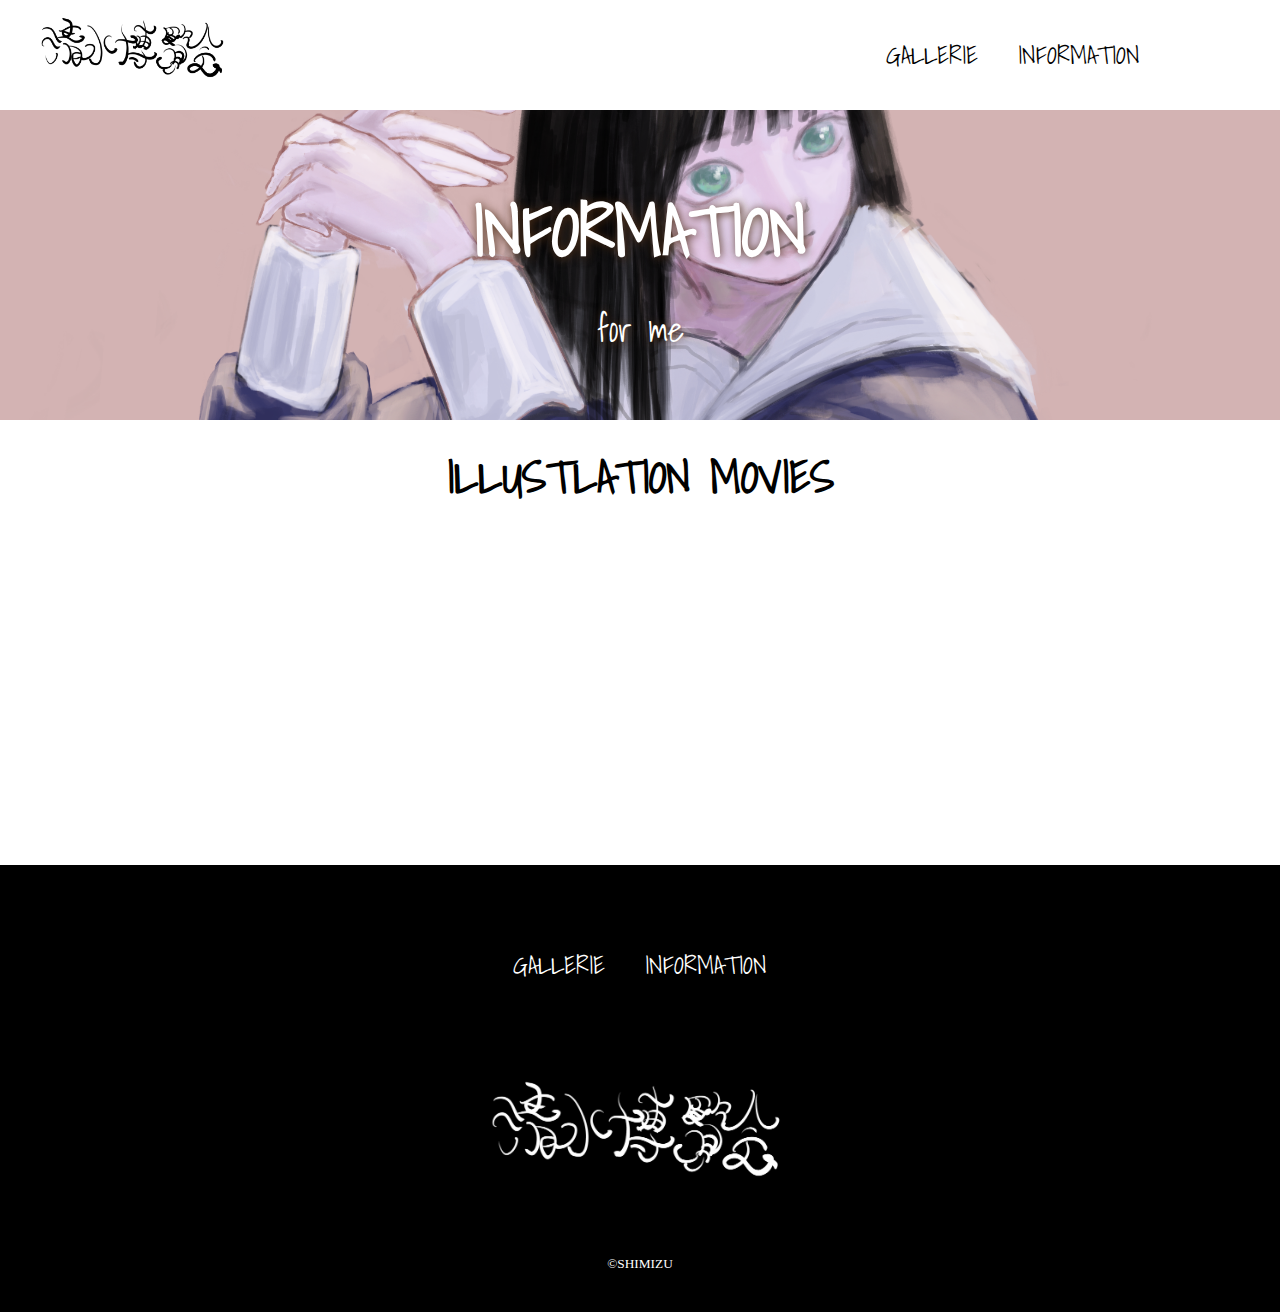
<file: docs/information.html>
﻿<!DOCTYPE html>

<html lang="en" xmlns="http://www.w3.org/1999/xhtml">
<head>
    <meta charset="utf-8" />
    <title>INFORMATION</title>
    <meta name=" description" content=" wahaha" />
    <meta name=" viewport" content="width=device-width, initial-scale=1.0" />
    <script src="./js/toggle-menu.js"></script>
    <link rel="stylesheet" href="./css/web02.css" />
    <link rel="stylesheet" href="./css/information.css" />
    <link rel="preconnect" href="https://fonts.googleapis.com">
    <link rel="preconnect" href="https://fonts.gstatic.com" crossorigin>
    <link href="https://fonts.googleapis.com/css2?family=Shadows+Into+Light&display=swap" rel="stylesheet">
    <link rel="preconnect" href="https://fonts.googleapis.com">
    <link rel="preconnect" href="https://fonts.gstatic.com" crossorigin>
    <link href="https://fonts.googleapis.com/css2?family=Yuji+Mai&display=swap" rel="stylesheet">
</head>
<body>
    <header class="header">
        <div class="header-inner">
            <a class="header-logo" href="./index.html">
                <img src="./images/Logo1-1.png" alt="LOGO" />
            </a>
            <button class="header-site-menu">
            </button>
        <div class="header-site-menu1">
            <nav class="site-menu">
                <ul>
                    <li>
                        <a href="./gallerie.html">GALLERIE</a>
                    </li>
                    <li>
                        <a href="./information.html">INFORMATION</a>
                    </li>
                </ul>
            </nav>
        </div>
            </div>
    </header>
    <main class="main">
        <div class="title">
            <h1>
                INFORMATION
            </h1>
            <p>
                for me
            </p>
        </div>
        <div class="movie">
            <h2>
                ILLUSTLATION MOVIES
            </h2>
            <iframe src="https://www.youtube.com/embed/thgf5mnc9J4?si=YvzTy7BfXpreV4x4" title="YouTube video player" frameborder="0" allow="accelerometer; autoplay; clipboard-write; encrypted-media; gyroscope; picture-in-picture; web-share" referrerpolicy="strict-origin-when-cross-origin" allowfullscreen></iframe>
        </div>
    </main>
    <footer class="footer">
        <nav class="site-menu">
            <ul>
                <li>
                    <a href="./gallerie.html">GALLERIE</a>
                </li>
                <li>
                    <a href="./information.html">INFORMATION</a>
                </li>
            </ul>
        </nav>
        <a class="footer-logo" href="./index.html">
            <img src="./images/Logo2-1.png" alt="LOGO" />
            </a>
        <p class="copyright"><small>&copy;SHIMIZU</small></p>
    </footer>
</body>
</html>
</file>
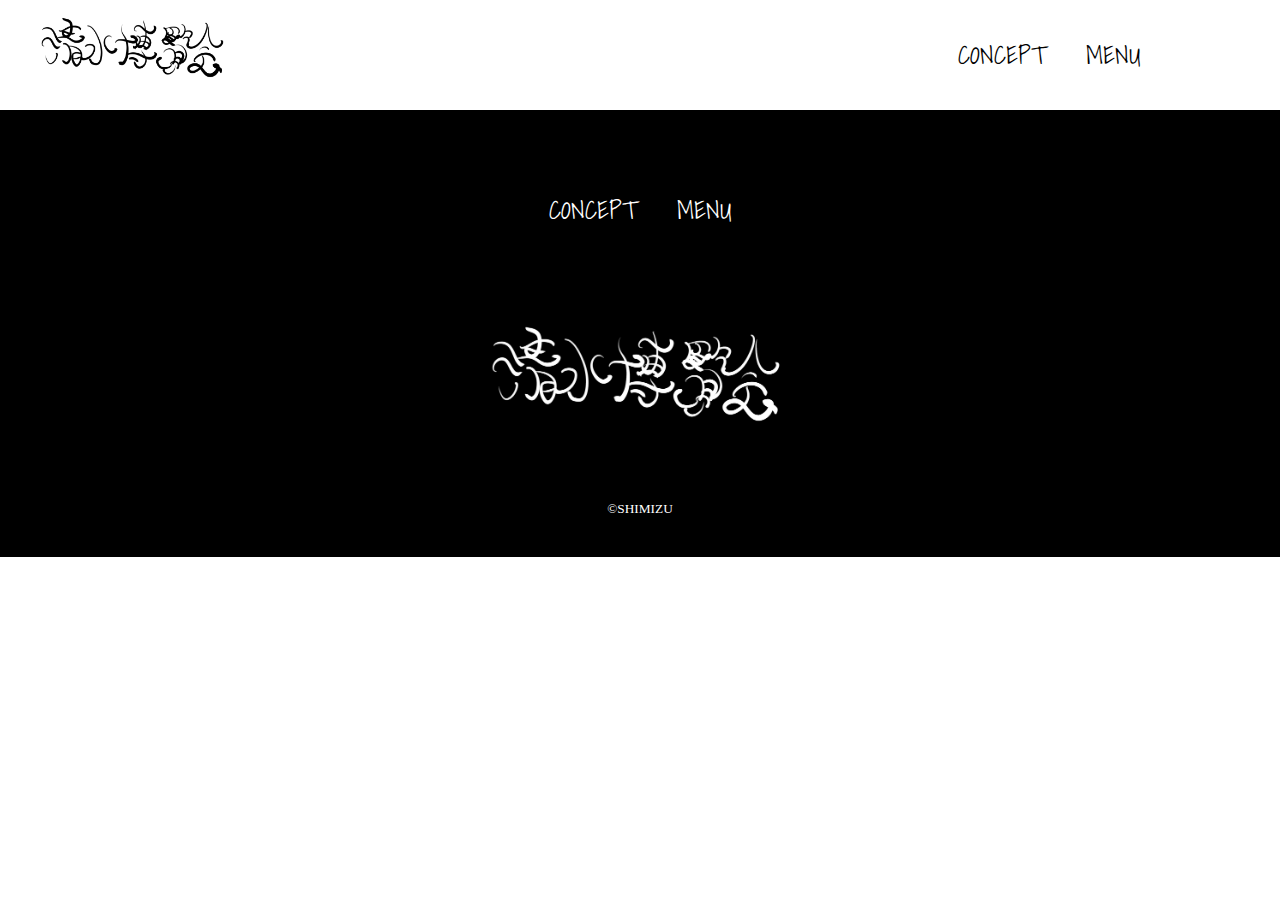
<file: docs/web01.html>
﻿<!DOCTYPE html>

<html lang="en" xmlns="http://www.w3.org/1999/xhtml">
<head>
    <meta charset="utf-8" />
    <title>Shimizu Hakurankai</title>
    <meta name=" description" content=" wahaha" />
    <meta name=" viewport" content="width=device-width, initial-scale=1.0" />
    <script src="./js/toggle-menu.js"></script>
    <link rel="stylesheet" href="./css/web02.css" />
    <link rel="preconnect" href="https://fonts.googleapis.com">
    <link rel="preconnect" href="https://fonts.gstatic.com" crossorigin>
    <link href="https://fonts.googleapis.com/css2?family=Shadows+Into+Light&display=swap" rel="stylesheet">
</head>
<body>
    <header class="header">
        <div class="header-inner">
            <a class="header-logo" href="./index.html">
                <img src="./images/Logo1-1.png" alt="LOGO" />
            </a>
            <button class="header-site-menu">
            </button>
        <div class="header-site-menu1">
            <nav class="site-menu">
                <ul>
                    <li>
                        CONCEPT
                    </li>
                    <li>
                        MENU
                    </li>
                </ul>
            </nav>
        </div>
            </div>
    </header>
    <main class="main">

    </main>
    <footer class="footer">
        <nav class="site-menu">
            <ul>
                <li>
                    CONCEPT
                </li>
                <li>
                    MENU
                </li>
            </ul>
        </nav>
        <a class="footer-logo" href="./index.html">
            <img src="./images/Logo2-1.png" alt="LOGO" />
            </a>
        <p class="copyright"><small>&copy;SHIMIZU</small></p>
    </footer>
</body>
</html>
</file>
<file: docs/css/web02.css>
﻿*,
::before,
::after {
    padding: 0;
    margin: 0;
    box-sizing: border-box;
}

ul {
    list-style: none;
    font-size: 25px;
    }

a {
    color: inherit;
    text-decoration: none;
}

/*body {
    font-family: sans-serif;
    font-size: 25px;
    color: black;
    line-height: 1;
    background-color: white;
}*/

.header-inner {
    max-width: 1200px;
    height: 110px;
    padding-left: 40px;
    padding-right: 40px;
    display: flex;
    justify-content: space-between;
    align-items: center;
    background-color: white;
}

.header-site-menu {
    display: none;
}

a.header-logo img {
    width: 190px;
}

a.footer-logo img {
    width: 300px;
}

.site-menu ul {
    display: flex;
}

.site-menu ul li {
    margin-left: 20px;
    margin-right: 20px;
}

.site-menu ul li {
    font-family: "Shadows Into Light", cursive;
    font-weight: 400;
    font-style: normal;
}


.footer {
    color: white;
    background-color: black;
    padding-top: 30px;
    padding-bottom: 40px;
    display: flex;
    flex-direction: column;
    align-items: center;
    }

.footer li {
    margin-top: 20px;
}

.footer-logo {
    display: block;
    margin-top: 70px;
}

.footer nav{
    position: relative;
    top: 30px;
}

@media (max-width: 800px) {
    .site-menu ul {
        display: block;
        text-align: center;
    }

    .site-menu li {
        margin-top: 20px;
    }

    .header {
        position: fixed;
        top: 0;
        left: 0;
        right: 0;
        background-color: white;
        height: 50px;
        z-index: 10;
        box-shadow: 0 3px 6px rgba(0,0,0,0.1);
    }

    .header-inner {
        padding-left: 20px;
        padding-right: 20px;
        height: 100%;
        position: relative;
    }

    a.header-logo img {
        margin-top: 10px;
        width: 120px;
    }

    .header-site-menu1 {
        position: absolute;
        top: 100%;
        left: 0;
        right: 0;
        color: rgba(255, 255, 255, 0.8);
        background-color: rgba(0, 0, 0, 0.2);
        background-size: 40px;
        padding-top: 30px;
        padding-bottom: 50px;
        display: none;
    }

    .header-site-menu1.is-show {
        display: block;
    }

    .header-site-menu {
        display: block;
        width: 44px;
        height: 30px;
        background-image: url(../images/icon2.png);
        background-size: 80%;
        background-position: center;
        background-repeat: no-repeat;
        background-color: transparent;
        border: none;
        border-radius: 0;
        outline: none;
    }
    
    .main {
        padding-top: 50px;
    }

    .footer-logo {
        margin-top: 60px;
    }

    .copyright {
        margin-top: 50px;
    }
}
</file>
<file: docs/css/information.css>
﻿.title {
    height: 310px;
    background-image: url(../images/Back-02.PNG);
    background-repeat: no-repeat;
    background-position: center center;  
    background-size: cover;
    display: flex;
    flex-direction: column;
    justify-content: center;
    align-items: center;
    color: white;
    text-shadow: 1px 1px 10px #4b2c14;

}

    .main{
        font-family: "Shadows Into Light", cursive;
        font-weight: 400;
        font-style: normal;
        font-size: 35px;
    }

    .title p {
        margin-top: 15px;
    }

.movie {
    text-align: center;
    font-size: 30px;
    color: black;
    margin-top: 20px;
    margin-bottom: 20px;
}

    .movie h2 {
        margin-bottom: 20px;
    }

    .movie iframe {
        height: 300px;
        width: 500px;
    }

    @media (max-width: 800px) {

        .title {
            padding-top: 80px;
        }

        .title h1 {
            font-size: 40px;
            line-height: 48px;
        }

        .title p {
            font-size: 25px;
        }

        .movie h2 {
            font-size: 40px;
        }

        .movie iframe {
            height: 240px;
            width: 400px;
        }
    }
</file>
